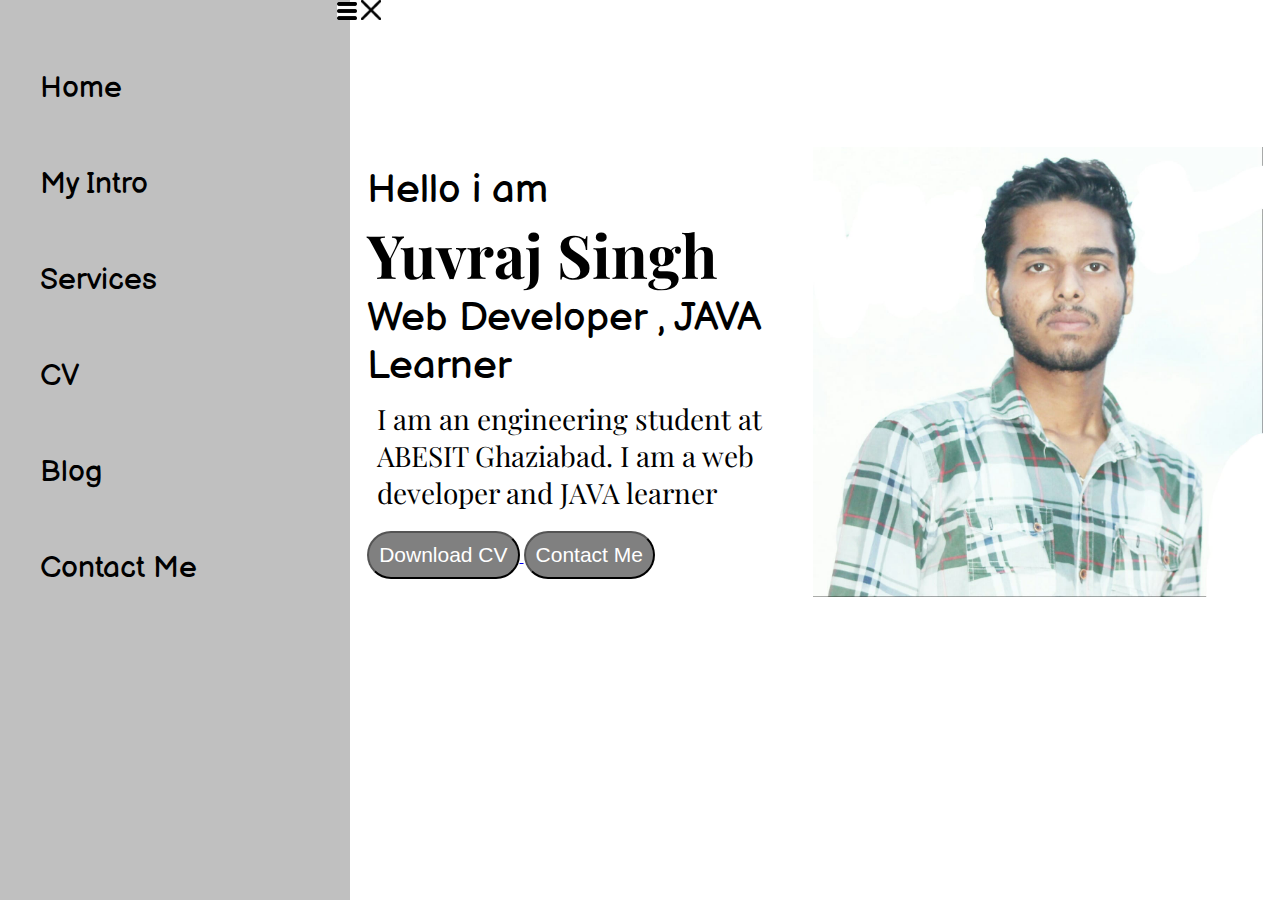
<file: My Portfolio Website/index.html>
<!DOCTYPE html>
<html lang="en">

<head>
    <meta charset="UTF-8">
    <meta http-equiv="X-UA-Compatible" content="IE=edge">
    <meta name="viewport" content="width=device-width, initial-scale=1.0">
    <title>Yuvraj Singh - Web Developer , JAVA Programmer</title>
    <link rel="stylesheet" href="style.css">
</head>

<body>

    <div class="container">
        <div class="sidebar">

            <nav>
                <ul>
                    <li> <a href="index.html"> Home </a></li>
                    <li><a href="intro.html"> My Intro </a></li>
                    <li><a href="services.html"> Services </a></li>
                    <li><a href="cv.html"> CV </a></li>
                    <li><a href="blog.html"> Blog </a></li>
                    <li><a href="contact.html"> Contact Me </a></li>
                </ul>
            </nav>
        </div>
        <div class="main">
            <div class="hamburger">
                <img class="ham" src="ham.png" alt=""  width="20px">
                <img class="cross" src="cross.png" alt="" width="20px">
            </div>
            <div class="infocontainer">
                <div class="devinfo">
                    <div class="hello"> Hello i am </div>
                    <div class="name">Yuvraj Singh</div>
                    <div class="about">Web Developer , JAVA Learner</div>
                    <div class="moreabout">I am an engineering student at ABESIT Ghaziabad. I am a web developer and JAVA learner  </div>

                    <div class="buttons">
                        <a href="cv.html"><button>Download CV</button> </a>
                        <a href="contact.html"><button>Contact Me</button> </a>
                    </div>
                </div>
                <div class="devpic">
                    <img src="WhatsApp Image 2023-05-29 at 19.23.18.jpg"  alt="My Image">
                </div>
            </div>
        </div>

    </div>
    <script src="script.js"></script>
</body>

</html>
</file>
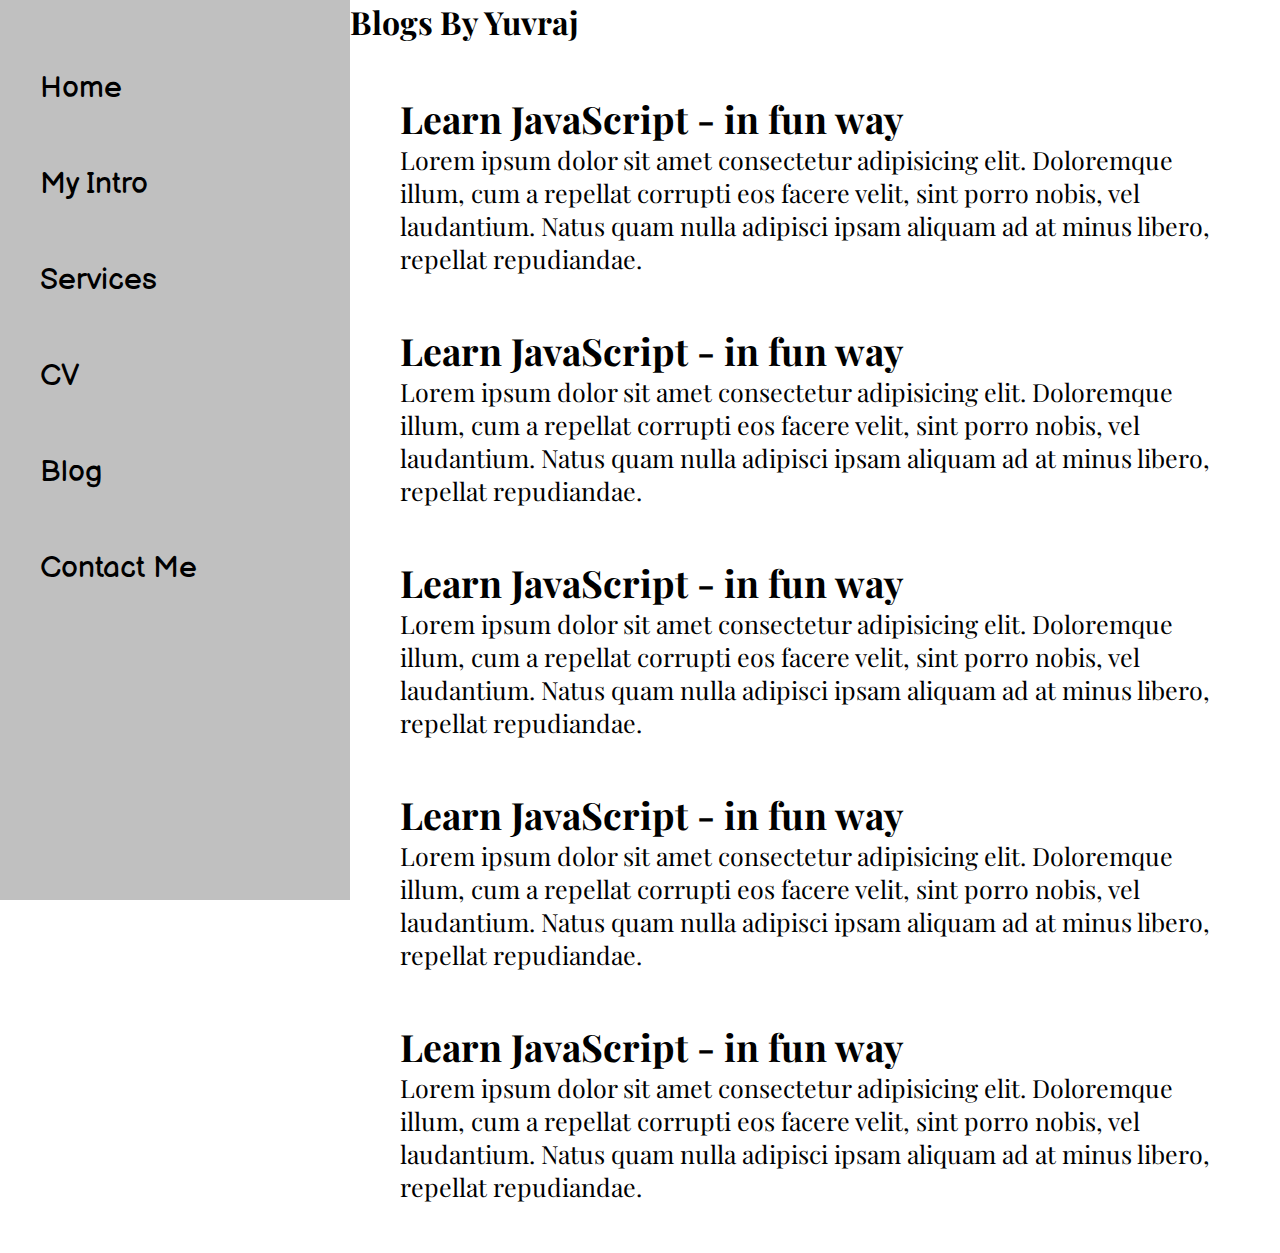
<file: My Portfolio Website/blog.html>
<!DOCTYPE html>
<html lang="en">

<head>
    <meta charset="UTF-8">
    <meta http-equiv="X-UA-Compatible" content="IE=edge">
    <meta name="viewport" content="width=device-width, initial-scale=1.0">
    <title>Yuvraj Singh - Web Developer , JAVA Programmer</title>
    <link rel="stylesheet" href="style.css">
</head>

<body>

    <div class="container">
        <div class="sidebar">

            <nav>
                <ul>
                    <li> <a href="index.html"> Home </a></li>
                    <li><a href="intro.html"> My Intro </a></li>
                    <li><a href="services.html"> Services </a></li>
                    <li><a href="cv.html"> CV </a></li>
                    <li><a href="blog.html"> Blog </a></li>
                    <li><a href="contact.html"> Contact Me </a></li>
                </ul>
            </nav>
        </div>
        <div class="main">
            
            <div class="blogContainer">
                <h1>Blogs By Yuvraj</h1>
               <div class="blogitem">
                <h2>Learn JavaScript - in fun way</h2>
                <p>Lorem ipsum dolor sit amet consectetur adipisicing elit. Doloremque illum, cum a repellat corrupti eos facere velit, sint porro nobis, vel laudantium. Natus quam nulla adipisci ipsam aliquam ad at minus libero, repellat repudiandae.</p>
               </div>
               <div class="blogitem">
                <h2>Learn JavaScript - in fun way</h2>
                <p>Lorem ipsum dolor sit amet consectetur adipisicing elit. Doloremque illum, cum a repellat corrupti eos facere velit, sint porro nobis, vel laudantium. Natus quam nulla adipisci ipsam aliquam ad at minus libero, repellat repudiandae.</p>
               </div>
               <div class="blogitem">
                <h2>Learn JavaScript - in fun way</h2>
                <p>Lorem ipsum dolor sit amet consectetur adipisicing elit. Doloremque illum, cum a repellat corrupti eos facere velit, sint porro nobis, vel laudantium. Natus quam nulla adipisci ipsam aliquam ad at minus libero, repellat repudiandae.</p>
               </div>
               <div class="blogitem">
                <h2>Learn JavaScript - in fun way</h2>
                <p>Lorem ipsum dolor sit amet consectetur adipisicing elit. Doloremque illum, cum a repellat corrupti eos facere velit, sint porro nobis, vel laudantium. Natus quam nulla adipisci ipsam aliquam ad at minus libero, repellat repudiandae.</p>
               </div>
               <div class="blogitem">
                <h2>Learn JavaScript - in fun way</h2>
                <p>Lorem ipsum dolor sit amet consectetur adipisicing elit. Doloremque illum, cum a repellat corrupti eos facere velit, sint porro nobis, vel laudantium. Natus quam nulla adipisci ipsam aliquam ad at minus libero, repellat repudiandae.</p>
               </div>
            </div>
        </div>

    </div>
</body>

</html>
</file>
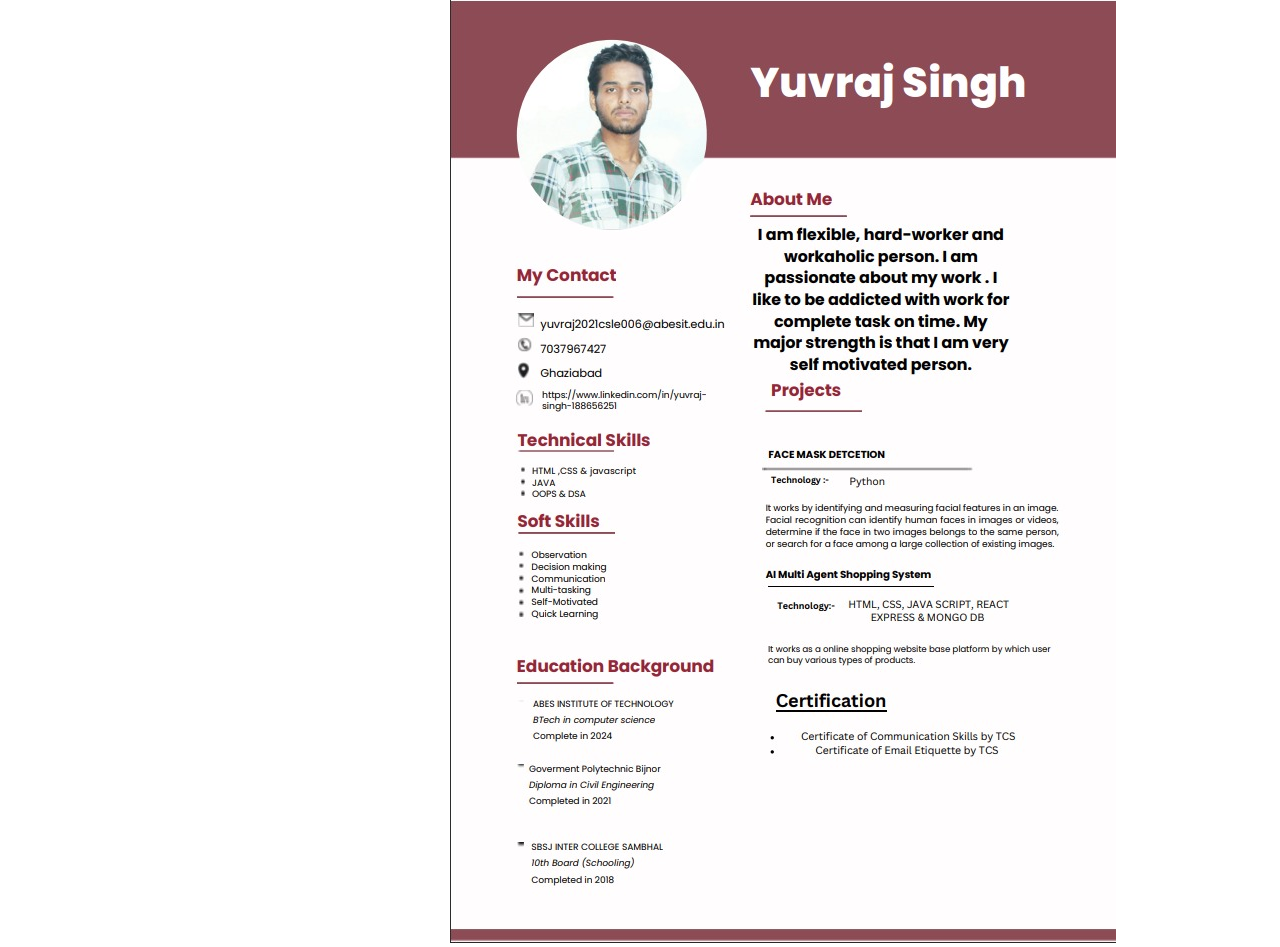
<file: My Portfolio Website/cv.html>
<!DOCTYPE html>
<html lang="en">
<head>
    <meta charset="UTF-8">
    <meta http-equiv="X-UA-Compatible" content="IE=edge">
    <meta name="viewport" content="width=device-width, initial-scale=1.0">
    <title>Document</title>
    <link rel="stylesheet" href="style.css">
</head>
<body>
    <div download class="file">
        <img src="Web capture_30-5-2023_21237_.jpeg" alt="">
    </div>
</body>
</html>
</file>
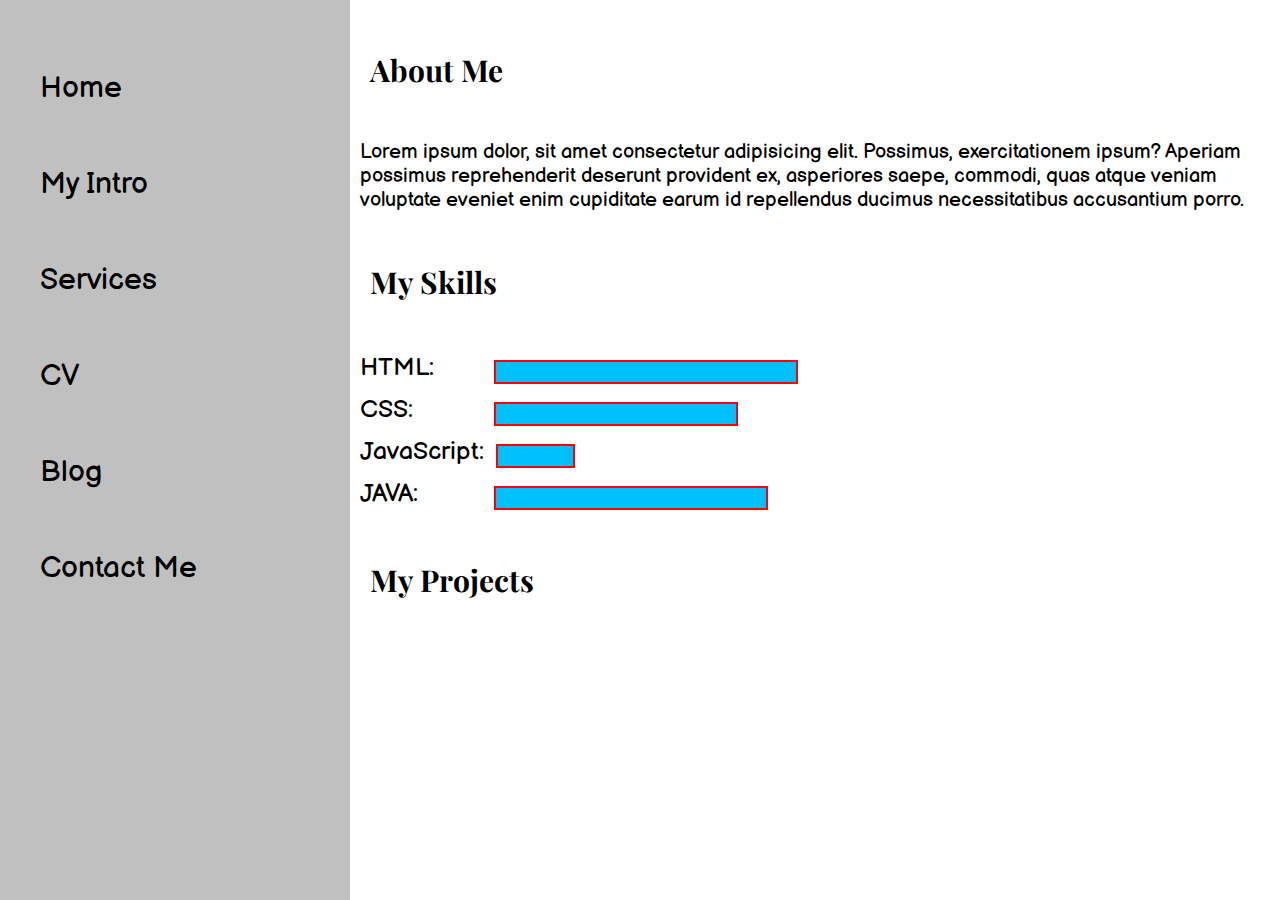
<file: My Portfolio Website/intro.html>
<!DOCTYPE html>
<html lang="en">

<head>
    <meta charset="UTF-8">
    <meta http-equiv="X-UA-Compatible" content="IE=edge">
    <meta name="viewport" content="width=device-width, initial-scale=1.0">
    <title>Yuvraj Singh - Web Developer , JAVA Programmer</title>
    <link rel="stylesheet" href="style.css">
</head>

<body>

    <div class="container">
        <div class="sidebar">

            <nav>
                <ul>
                    <li> <a href="index.html"> Home </a></li>
                    <li><a href="intro.html"> My Intro </a></li>
                    <li><a href="services.html"> Services </a></li>
                    <li><a href="cv.html"> CV </a></li>
                    <li><a href="blog.html"> Blog </a></li>
                    <li><a href="contact.html"> Contact Me </a></li>
                </ul>
            </nav>
        </div>
        <div class="main">
          
               <div class="intro">
                   <h2>About Me</h2>
                   <p>Lorem ipsum dolor, sit amet consectetur adipisicing elit. Possimus, exercitationem ipsum? Aperiam possimus reprehenderit deserunt provident ex, asperiores saepe, commodi, quas atque veniam voluptate eveniet enim cupiditate earum id repellendus ducimus necessitatibus accusantium porro.</p>
                   <h2>My Skills</h2>
                   <div class="skillContainer">
                    <div class="skillitem">HTML:<div class="skill hundred"></div></div>
                    <div class="skillitem">CSS:<div class="skill eighty"></div></div>
                    <div class="skillitem">JavaScript:<div class="skill t5"></div></div>
                    <div class="skillitem">JAVA:<div class="skill ninghty"></div></div>

                   </div>
                   <h2> My Projects </h2>
                   <div class="project"></div>
                </div>
               
               
           
        </div>

    </div>
</body>

</html>
</file>
<file: My Portfolio Website/style.css>
@import url('https://fonts.googleapis.com/css2?family=Balsamiq+Sans&family=Playfair+Display:ital,wght@0,500;1,400&family=Playfair:wght@300&display=swap');
@import url('https://fonts.googleapis.com/css2?family=Balsamiq+Sans&family=Playfair+Display:ital,wght@0,500;1,400&family=Playfair:ital,wght@0,300;1,300&display=swap');
@import url('https://fonts.googleapis.com/css2?family=Balsamiq+Sans&family=Playfair+Display:ital,wght@0,500;1,400&family=Playfair:ital,wght@0,300;1,300&family=Roboto:wght@100&family=Source+Code+Pro:ital,wght@1,200&family=Source+Sans+Pro:wght@200&display=swap');
@import url('https://fonts.googleapis.com/css2?family=Balsamiq+Sans&family=Playfair+Display:ital,wght@0,500;1,400&family=Playfair:ital,wght@0,300;1,300&family=Roboto:wght@100&family=Source+Code+Pro:ital,wght@1,200&family=Source+Sans+Pro:wght@200&display=swap');


*{
    margin:0;
    padding: 0;
}
.sidebar{
    background-color:silver;
   width: 434px;
   font-family: 'Balsamiq Sans', cursive;
   height: 100vh;
   
}
.sidebar nav{
    padding: 40px;
}
.sidebar nav  li{
    list-style: none;
    font-size: 30px;
    padding: 30px 0px;
}
.sidebar nav  li a{
   text-decoration: none;
   color: black;
}
.sidebar nav  li a:hover{
   color: white;
 }

.main{
    /* background-color: lightblue; */
    width: 90vw;
    font-family: 'Playfair Display', serif;
}
.container{
    display: flex;
}
.infocontainer{
/* background-color:silver; */
height: 50vh;
width: 70vw;
margin: 147px auto;
display: flex;
justify-content: space-around;

}
.devpic img{
    height: 50vh;
}
.devinfo{
    display: flex;
    justify-content: center;
    flex-direction: column;
    font-family: 'Balsamiq Sans', cursive;
    
}
.hello{
    font-size: 40px;
}

.name{
    font-size: 60px;
    font-weight: bold;
    font-family: 'Playfair Display', serif;
}
.about{
    font-size: 40px;
}
.moreabout{
    font-size: 28px;
    font-family: 'Playfair Display', serif;
    margin: 10px;
}
.buttons button{
   margin-top: 10px;
   padding: 10px;
   border-radius: 30px;
   background-color:grey;
   color: white;
   font-size: 21px;
   cursor: pointer;
   /* width: 150px; */
}
.buttons button:hover{
    background-color: white;
    color:grey;

}
.btn-primary{
width: 125px;
font-size: 21px;
}
.file img{
   
    margin-left: 450px;
}
.contactform{
    font-family: 'Playfair Display', serif;
    padding: 144px 34px 0px 50px;
}
.contactform h1{
    font-family: 'Balsamiq Sans', cursive;
    text-align: center;
}
.contactform div{
    padding: 10px 0px;
}
.form-text{
font-size: 12px;
color: midnightblue;
margin: -6px 5px;
}
.contactform form div {
   display: flex;
   padding: 10px 0px;
   flex-direction: column;
    }
.contactform form div input{
    width: 300px;
    height: 8px;
border-radius: 5px;
margin: 5px 0px;
padding: 5px ;
}
#form-check{
    flex-direction: row;
}
#form-check input{
   width: 15px;
   height: 15px;
   margin-top: 5px; 
   margin-right: 7px;
}
.blogitem{
    margin: 50px;
    text-align: left;
    font-size: 25px;
}
.intro h2{
    font-family: 'Playfair Display', serif;
    font-size: 30px;
    margin: 50px 20px ;
}
.intro p{
    font-family: 'Balsamiq Sans', cursive;
margin: 10px 10px;
font-size: 20px;
}
.skillitem{
    font-size: 25px;
    /* font-weight:bold; */
    margin: 10px 0px;
    font-family: 'Balsamiq Sans', cursive;
    display: flex;
    margin-left: 10px;
}
.skill{
    background-color: deepskyblue;
    /* width: 100px; */
    height: 20px;
    display: flex;
    margin-top:8px;
    margin-left: 10px;
    border: 2px solid red;
}
.hundred{
    width: 300px;
    margin-left: 60px;
}
.eighty{
    width: 240px;
    margin-left: 81px;
}
.t5{
width: 75px;
margin-left:12px ;
}
.ninghty{
    width: 270px;
    margin-left: 76px;
}
@media (max-width:890px) {
    .sidebar{
   
     transform: translate(-443px, 0px);
     position: absolute;
   
   }    
}
@media (max-width:890px)  {
    .infocontainer{flex-wrap: wrap;};
}

.hamburger{
   position: absolute;
   cursor: pointer;
   top: 10x;
   left: 337px;
}
</file>
